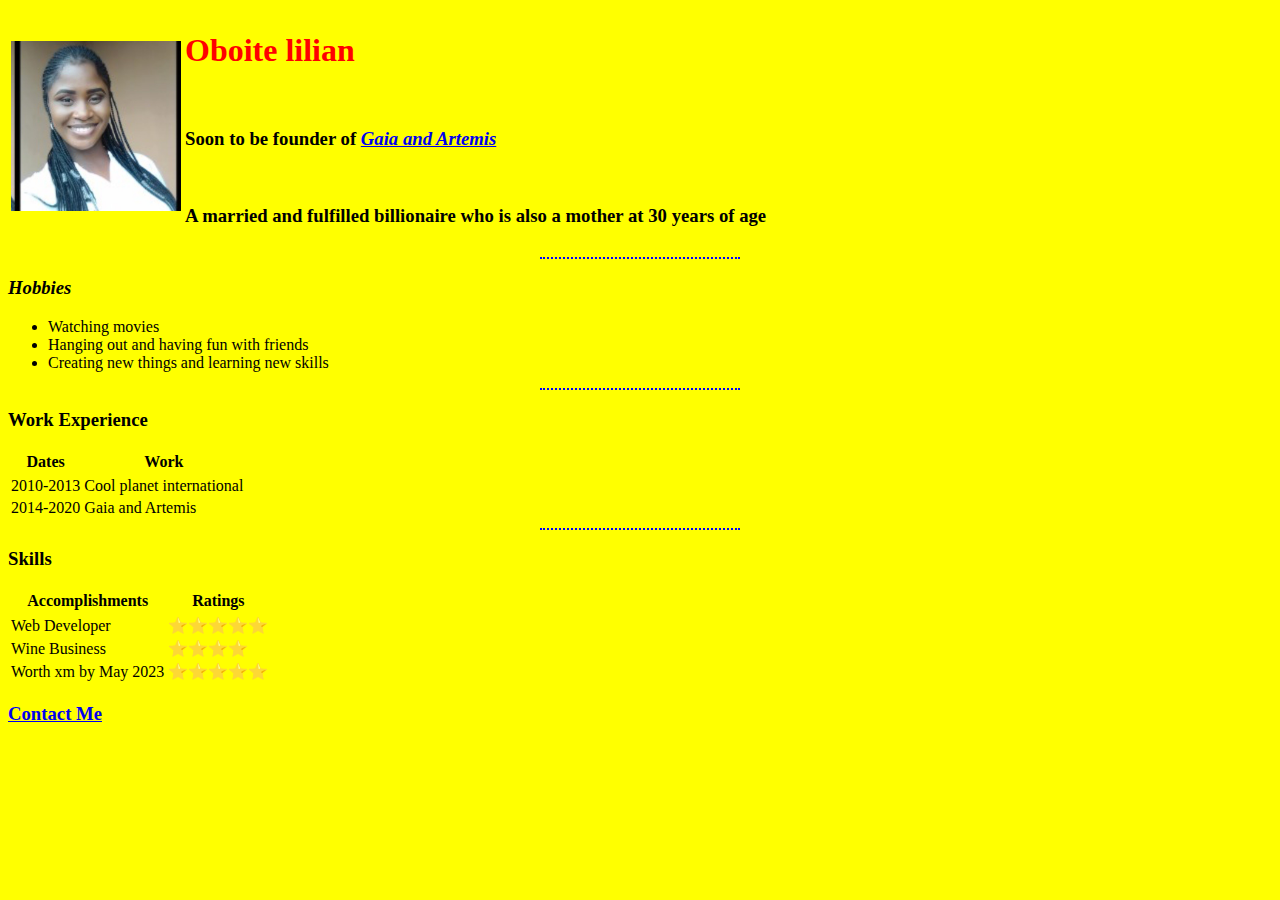
<file: index.html>
<!DOCTYPE html>
<html lang="en" dir="ltr">
  <head>
    <meta charset="utf-8">
    <title>Coco's new website</title>
    <link rel="stylesheet" href="css/styles.css">
  </head>
  <body>
    <table>
      <tr>
        <td><img src="lilian.png "width="170" at="lilian display picture"></td>
        <td>  <h1>Oboite lilian</h1>
          <br>
          <h3>Soon to be founder of <a href="https://ng.linkedin.com/in/lilian-afube-65994a1b6"><strong><em>Gaia and Artemis</em></strong></a></h3>
          <br>
          <h3>A married and fulfilled billionaire who is also a mother at 30 years of age</h3></td>
      </tr>
    </table>


    <hr>
    <h3><em>Hobbies</em></h3>
    <ul>
      <li>Watching movies</li>
      <li>Hanging out and having fun with friends</li>
      <li>Creating new things and learning new skills</li>
    </ul>
    <hr>
    <h3>Work Experience</h3>
    <table>
      <tr>
        <th>Dates</th>
        <th>Work</th>
      </tr>
      <tr>
        <tbody>
          <tr>
            <td>
              2010-2013
            </td>
            <td>Cool planet international</td>
          </tr>
          <tr>
            <td>2014-2020</td>
            <td>Gaia and Artemis</td>
          </tr>

        </tbody>
      </tr>
      <tfoot>

      </tfoot>
    </table>
    <hr>
    <h3>Skills</h3>
    <table>
      <tr>
        <th>Accomplishments</th>
        <th>Ratings</th>

      </tr>
      <tr>
        <tbody>
          <tr>
            <td>Web Developer </td>
                <td>⭐⭐⭐⭐⭐</td>
          </tr>
          <tr>
            <td>Wine Business</td>
            <td>⭐⭐⭐⭐</td>
          </tr>
          <tr>
            <td>Worth xm by May 2023</td>
            <td>⭐⭐⭐⭐⭐</td>
          </tr>
        </tbody>
      </tr>
    </table>
    <h3><a href="Contact Me.html">Contact Me</a></h3>
  </body>
</html>
</file>
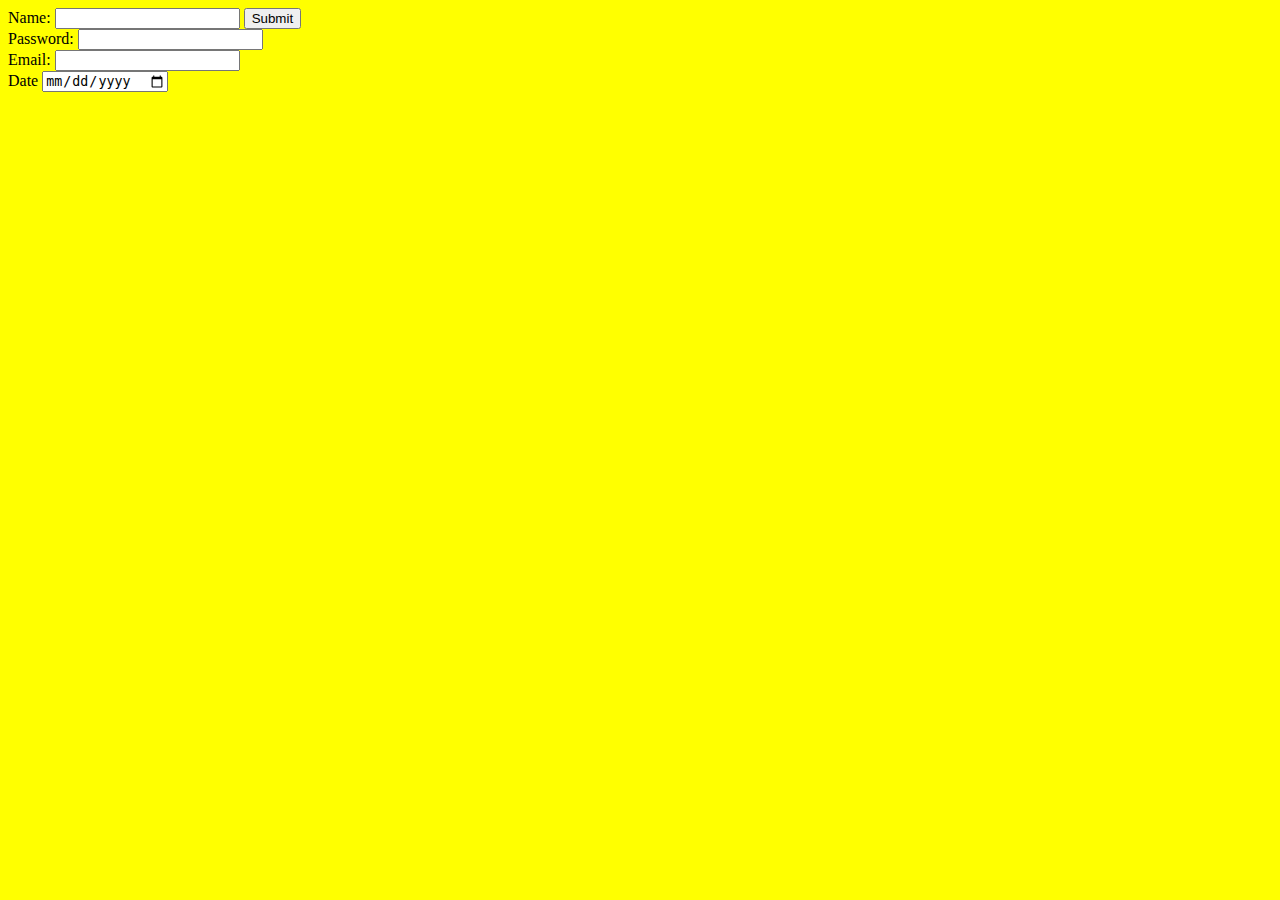
<file: Contact Me.html>
<!DOCTYPE html>
<html lang="en" dir="ltr">
  <head>
    <meta charset="utf-8">
    <title>Contact Me</title>
    <link rel="stylesheet" href="css/styles.css">
  </head>
  <body>

    <form class="" action="index.html" method="post">
      <label for="">Name:</label>
      <input type="text" name="" value="">
      <input type="submit" name="">
      <br>
      <label for="">Password:</label>
        <input type="password" name="" value="">
        <br>
        <label for="">Email:</label>
        <input type="email" name="" value=""><br>

        <label for="">Date</label>
        <input type="date" name="" value="">
      </form>


  </body>
</html>
</file>
<file: css/styles.css>
body {
   background-color:yellow;
  }
    h1 {
    color:red;
  }
 hr {
   border-color:blue;
   border-style:dotted none none;
  border-width: 2px;
  border-height: 5px;
   width:200px;
 }
</file>
